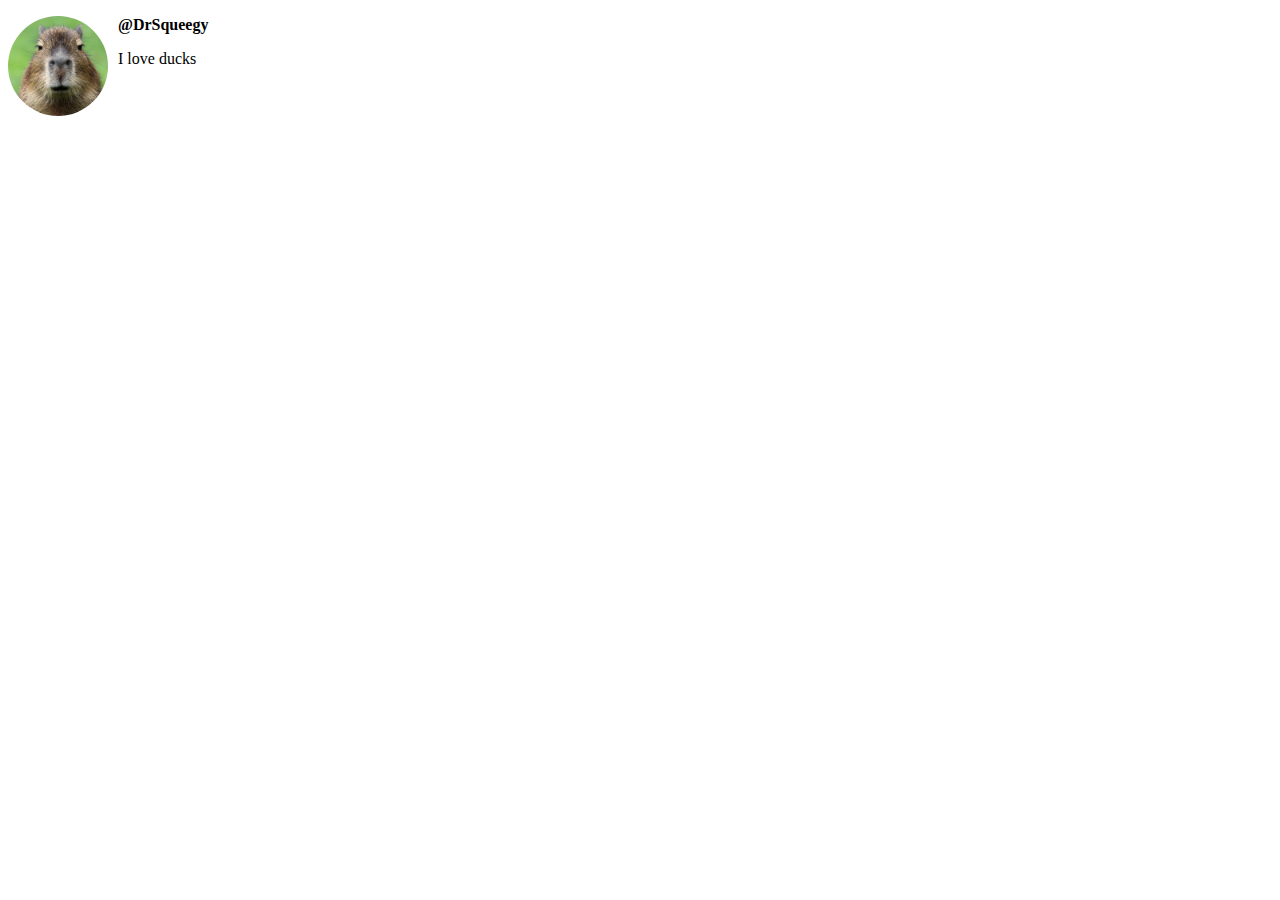
<file: HTML/index.html>
<!DOCTYPE html> <!-- doctype declaration-->
<html lang = "en"> <!-- opening tag-->
    <head> <!-- used to give the browser information about this page-->
        <title> My first webpage </title>
        <style>
            img {
                width: 100px;
                border-radius: 50px;
                float: left;
                margin-right: 10px
            }

            p.Username {
                font-weight: bold;
            }
        </style>
        <!-- setting the border-radius to a value half that of
        the width, returns a round image-->
    </head>
    <body>
        <!-- This is an image element, these do not posses closing 
            tags for they cannot have child elements-->
            <!-- 'alt' attribute: in case image can't be loaded-->
        <img src="images/capybara.jpg" alt="An image of Capy">
        <p class="Username">@DrSqueegy</p> <!-- the 'class' attribute is used to make categories-->
        <p>I love ducks</p>
    </body>
</html> <!-- closing tag-->
</file>
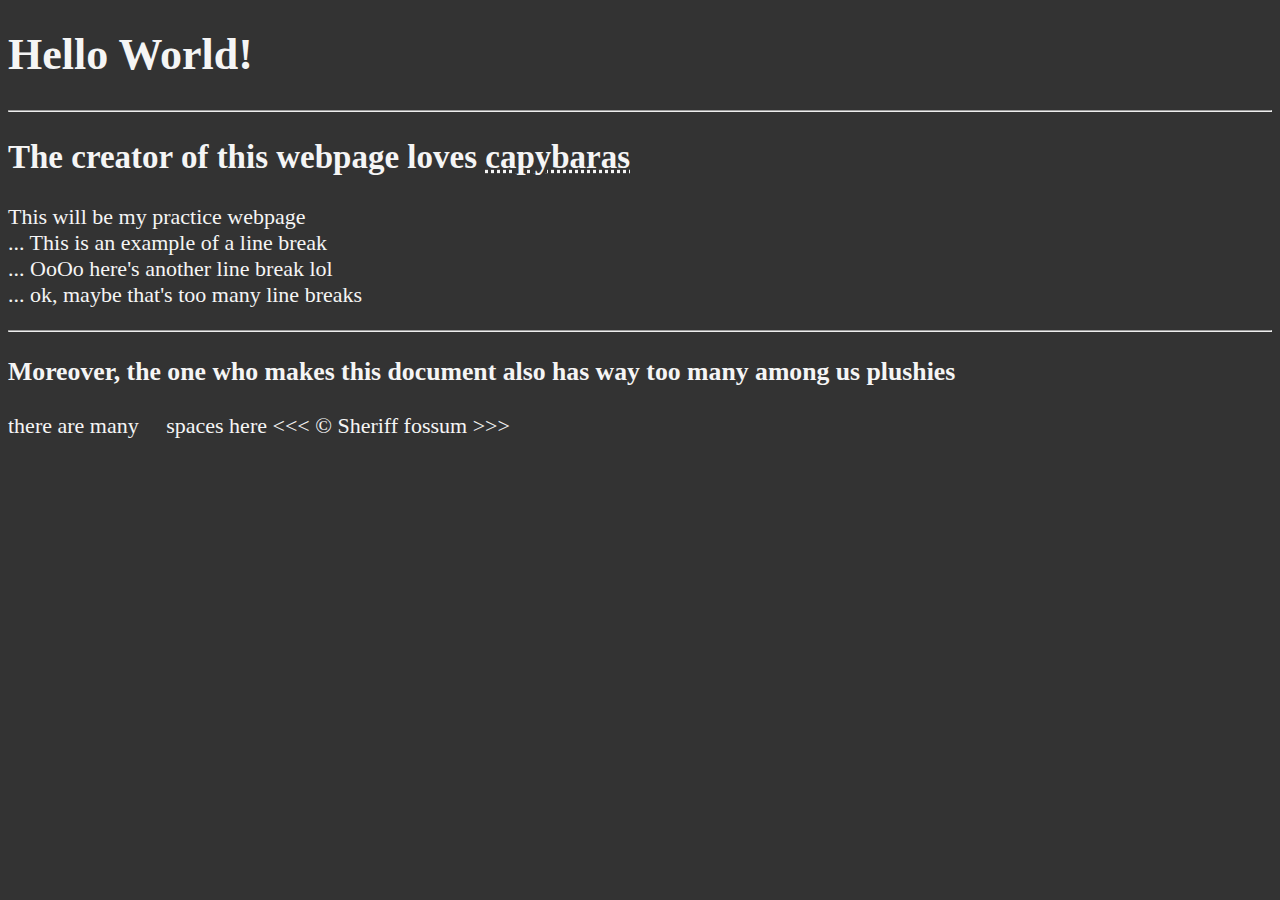
<file: HTML/index_2.html>
<!DOCTYPE html>
<html lang="en">
    <head>
        <meta charset="UTF-8">
        <meta http-equiv="X-UA-Compatible" content="IE=edge">
        <meta name="viewport" content="width=device-width, initial-scale=1.0">
        <meta name= "keywords" content="HTML, CSS">
        <meta name = "author" content = "Davey">
        <meta name = "description" content = "This page contains all `the things I am learning in HTML">
        <title>My first webpage</title>
        <link rel="icon" href="images/capybara.jpg">
        <link rel="stylesheet" href="main.css" type="text/css">
    </head>
    <body>
        <h1>Hello World!</h1>

        <hr>

        <h2>The creator of this webpage loves <abbr title="The best animal ever created by God (weird way to learn tool tips)">capybaras</abbr></h2> <!-- make sure that information really important to the understanding of the document isn't within an abbr element, for most assistive technology cannot read it-->
        <p>
            This will be my practice webpage
            <br>... This is an example of a line break
            <br>... OoOo here's another line break lol
            <br>... ok, maybe that's too many line breaks
        </p>

        <hr>

        <h3>Moreover, the one who makes this document also has way too many among us plushies</h3>
            <p>
                there are many &nbsp;&nbsp;&nbsp; spaces here
                &lt;&lt;&lt; &copy; Sheriff fossum &gt;&gt;&gt;
            </p>
    </body>
</html>
</file>
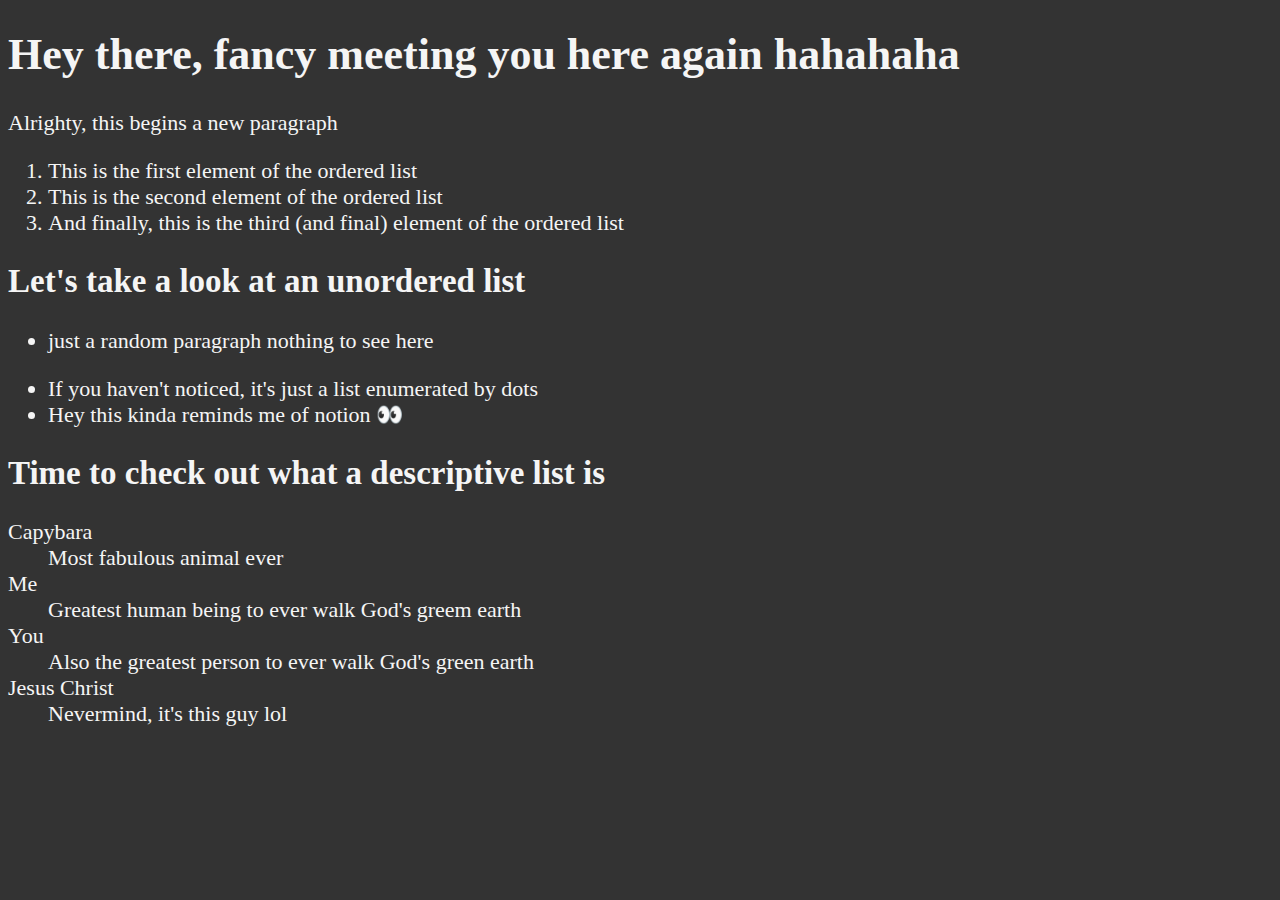
<file: HTML/ListTypes.html>
<!DOCTYPE html>
<html lang = "en">

    <head>
        <meta charset = "UTF-8">
        <meta name = "author" content = "Davey">
        <meta name = "description" content = "Learning list types">
        <title>Learning List types</title>
        <link rel = "icon" href = "images/list.png">
        <link rel  = "stylesheet" href = "cssFiles/ListTypes.css">
    </head>

    <body>
        <h1>Hey there, fancy meeting you here again hahahaha</h1>

        <p>Alrighty, this begins a new paragraph</p>
        <ol>
            <li>This is the first element of the ordered list</li>
            <li>This is the second element of the ordered list</li>
            <li>And finally, this is the third (and final) element of the ordered list</li>
        </ol>

        <h2>Let's take a look at an unordered list</h2>
        <ul>
            <li><p>just a random paragraph nothing to see here</p></li> <!--Pragraph elements end with with an empty line at the bottom: not the work of the lists-->
            <li>If you haven't noticed, it's just a list enumerated by dots</li>
            <li>Hey this kinda reminds me of notion 👀</li>
        </ul>

        <h2>Time to check out what a descriptive list is </h2>
        <dl>
            <dt>Capybara</dt>
                <dd>Most fabulous animal ever</dd>
            <dt>Me</dt>
                <dd>Greatest human being to ever walk God's greem earth</dd>
            <dt>You</dt>
                <dd>Also the greatest person to ever walk God's green earth</dd>
            <dt>Jesus Christ</dt>
                <dd>Nevermind, it's this guy lol</dd>
        </dl>
    </body>
</html>
</file>
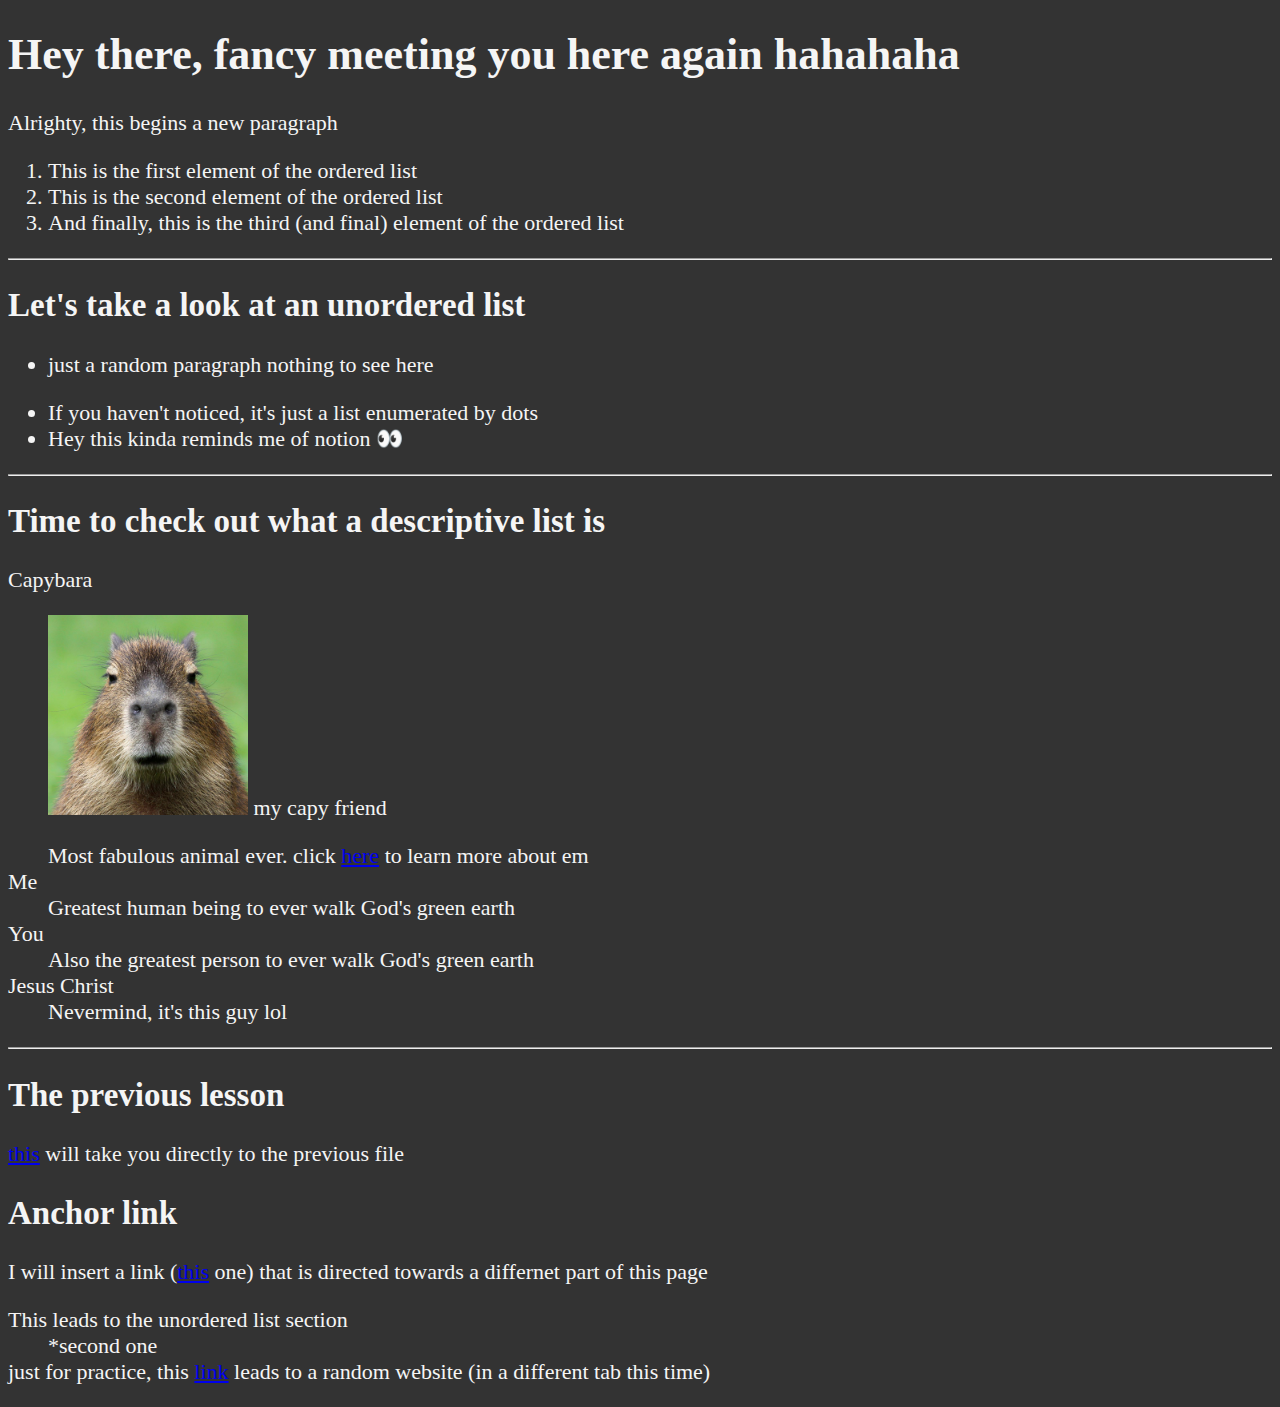
<file: HTML/ListTypes_links.html>
<!DOCTYPE html>
<html lang = "en">

    <head>
        <meta charset = "UTF-8">
        <meta name = "author" content = "Davey">
        <meta name = "description" content = "Learning list types">
        <title>Learning List types</title>
        <link rel = "icon" href = "images/list.png">
        <link rel  = "stylesheet" href = "cssFiles/ListTypes.css">
    </head>
    
    <body>
    <section id="ordered list">
        <h1>Hey there, fancy meeting you here again hahahaha</h1>
        
        <p>Alrighty, this begins a new paragraph</p>
        <ol>
            <li>This is the first element of the ordered list</li>
            <li>This is the second element of the ordered list</li>
            <li>And finally, this is the third (and final) element of the ordered list</li>
        </ol>
    </section>
    
        <hr>
    <section id="unordered list">
        <h2>Let's take a look at an unordered list</h2>
        <ul>
            <li><p>just a random paragraph nothing to see here</p></li> <!--Pragraph elements end with with an empty line at the bottom: not the work of the lists-->
            <li>If you haven't noticed, it's just a list enumerated by dots</li>
            <li>Hey this kinda reminds me of notion 👀</li>
        </ul>
    </section>
        <hr>

    <section id="descriptive list">
        <h2>Time to check out what a descriptive list is </h2>
        <dl>
            <dt>Capybara</dt>
                <figure> <!--A figure element can contain other entities, such as a code element-->
                    <img src="images/capybara.jpg" alt="Picture of a capybara" title = "capybara" width = "200" height = "200">
                    <figurecaption>my capy friend</figurecaption>
                </figure>
                <dd>Most fabulous animal ever. click <a href = "https://en.wikipedia.org/wiki/Capybara">here</a> to learn more about em</dd> <!--Absolute reference: refernce pointing  towards a different HTML document not located within the 
                
            <h2> Anchor link</h2>
            <p></PI will insert a link (this one) that is directed towards a differnet part of this page>-->
            <dt>Me</dt>
                <dd>Greatest human being to ever walk God's green earth</dd>
            <dt>You</dt>
                <dd>Also the greatest person to ever walk God's green earth</dd>
            <dt>Jesus Christ</dt>
                <dd>Nevermind, it's this guy lol</dd>
        </dl>
    </section>
        <hr>
    <section id = "relative references">
        <!-- Practicing relative references-->
        <h2>The previous lesson</h2>
            <p><a href ="index_2.html">this</a> will take you directly to the previous file</p>

        <h2> Anchor link</h2>
            <p>I will insert a link (<a href = "#unordered list">this</a> one) that is directed towards a differnet part of this page</P>
                <dl>
                    <dt> This leads to the unordered list section</dt>
                        <dd>*second one</dd>
                    <dt> just for practice, this <a href="https://www.womansday.com/life/g32979681/cute-cat-photos/" target = "_blank">link</a> leads to a random website (in a different tab this time)
                </dl>
    </section>
    </body>
</html>
</file>
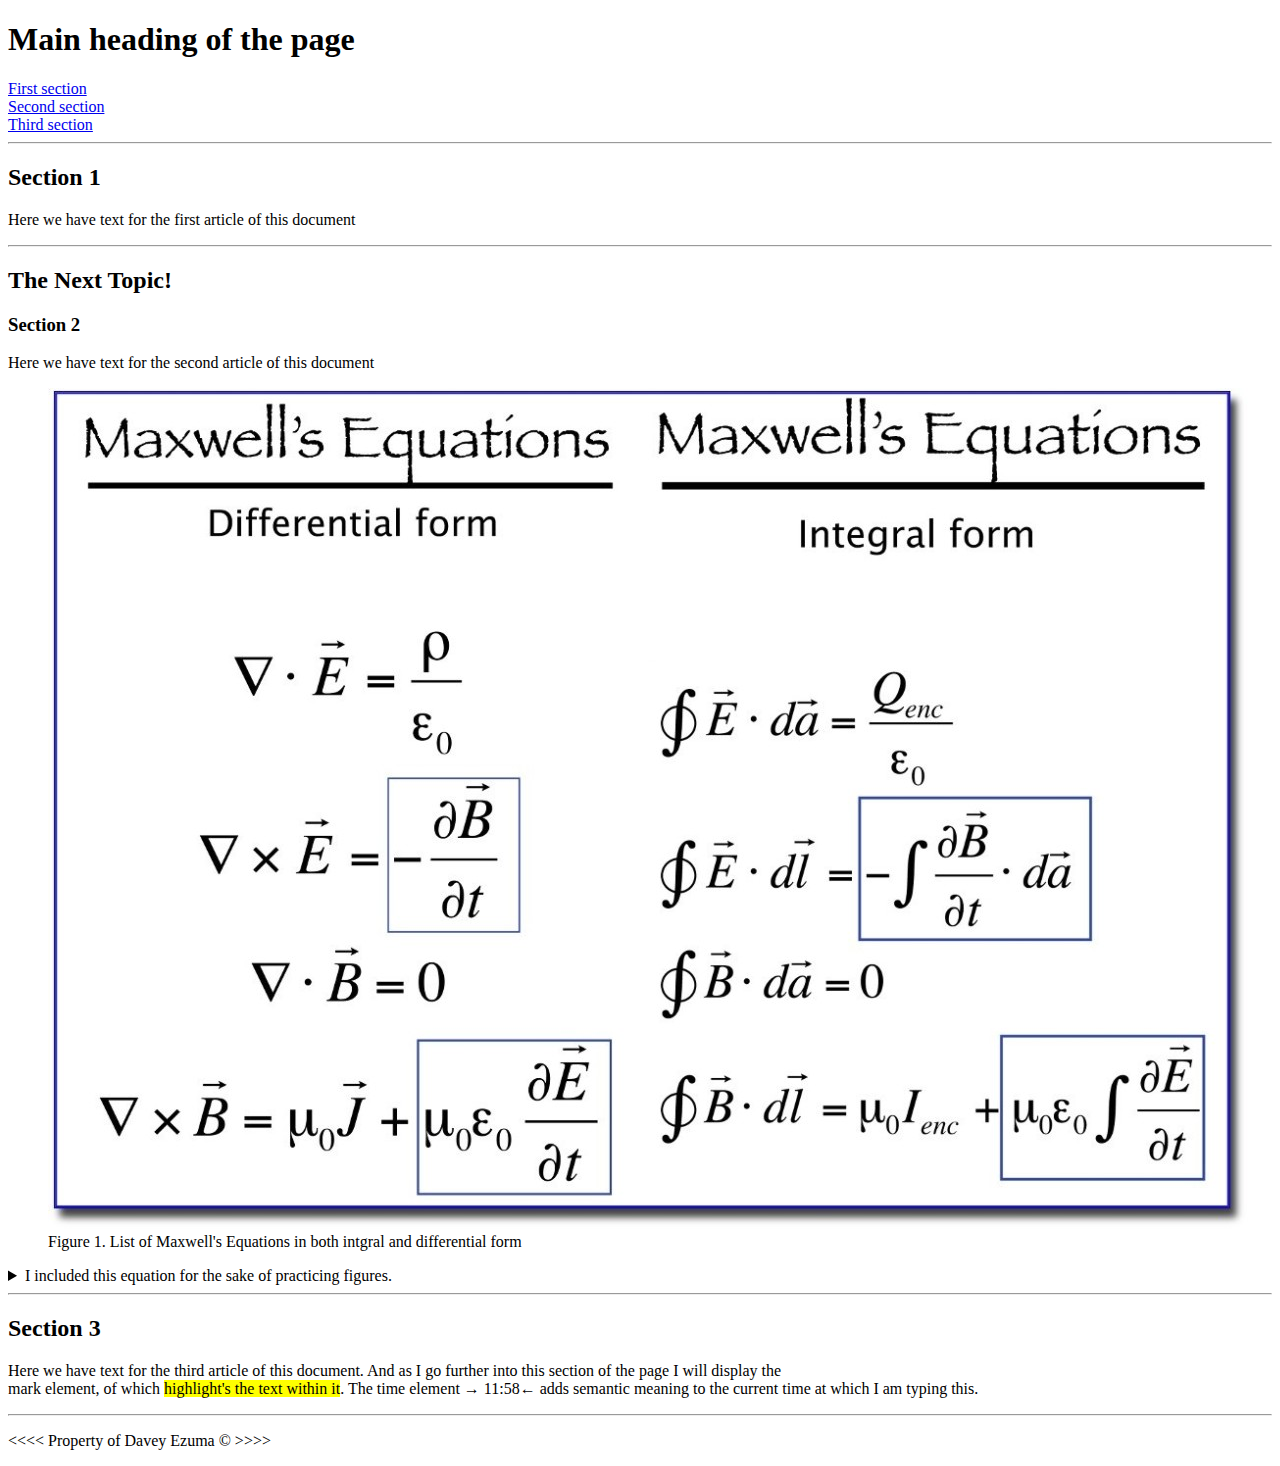
<file: HTML/Semantics.html>
<!DOCTYPE html>
<html lang="en">
<head>
    <meta charset="UTF-8">
    <meta name="viewport" content="width=device-width, initial-scale=1.0">
    <meta name = "description" content = "learning semantic tags">
    <link rel = "icon" href = "images/codeSymbol.png">
    <title>Document</title>
</head>
<body>
    <!--represents a container for introductory content or a group of introductory 
    content in a document or a section of a web page. May contain entities such as
    introductions, navigation, identification (logos, titles or headings), Grouping-->
    <header>
        <h1>Main heading of the page</h1>
        <nav>
            <a href="#firstTopic">First section</a> <br>
            <a href="#secondTopic">Second section</a> <br>
            <a href="#thirdTopic">Third section</a> <br>
        </nav>
    </header>
    <hr>

    <main>
        <article id = "firstTopic"> <!-- Articles will be used to differentiate topics, 
            sections are generic dividersw-->
            <h2>Section 1</h2>
            <p>Here we have text for the first article of this document</p>
        </article>
        <hr>

        <article id = "secondTopic">
            <h2>The Next Topic!</h2>
            <section>
                <h3>Section 2</h3>
                <p>Here we have text for the second article of this document</p>
                <figure>
                    <img src="images/MaxwellsEquations.jpg" alt="list of Maxwell's Equations in both differntial and integral form" width = "1200" height="841">
                    <figcaption>Figure 1. List of Maxwell's Equations in both intgral and differential form</figcaption>
                </figure>
                <aside>
                    <details>
                        <summary>I included this equation for the sake of practicing figures.</summary>
                        <p>Can't wait to learn about this in electromagnetic physics.</p>
                    </details>
                </aside>
            </section>
        </article>
        <hr>

        <article id = "thirdTopic">            
            <h2>Section 3</h2>
            <p>Here we have text for the third article of this document. And as I go further into this section of the page
                I will display the<br>mark element, of which <mark>highlight's the text within it</mark>. The time element &rarr;
                <time datetime="12:00">11:58</time>&larr; adds semantic meaning to the current time at which I am typing this.
            </p>
        </article>
        <hr>
    </main>
    
    <!-- Typically placed at the bottom of a page, containing information related 
    to the document, authorship, copyright, contact details, or navigation links.-->
    <footer>
        <p>&lt;&lt;&lt;&lt; Property of Davey Ezuma &copy; &gt;&gt;&gt;&gt;</p>
    </footer>
</body>
</html>
</file>
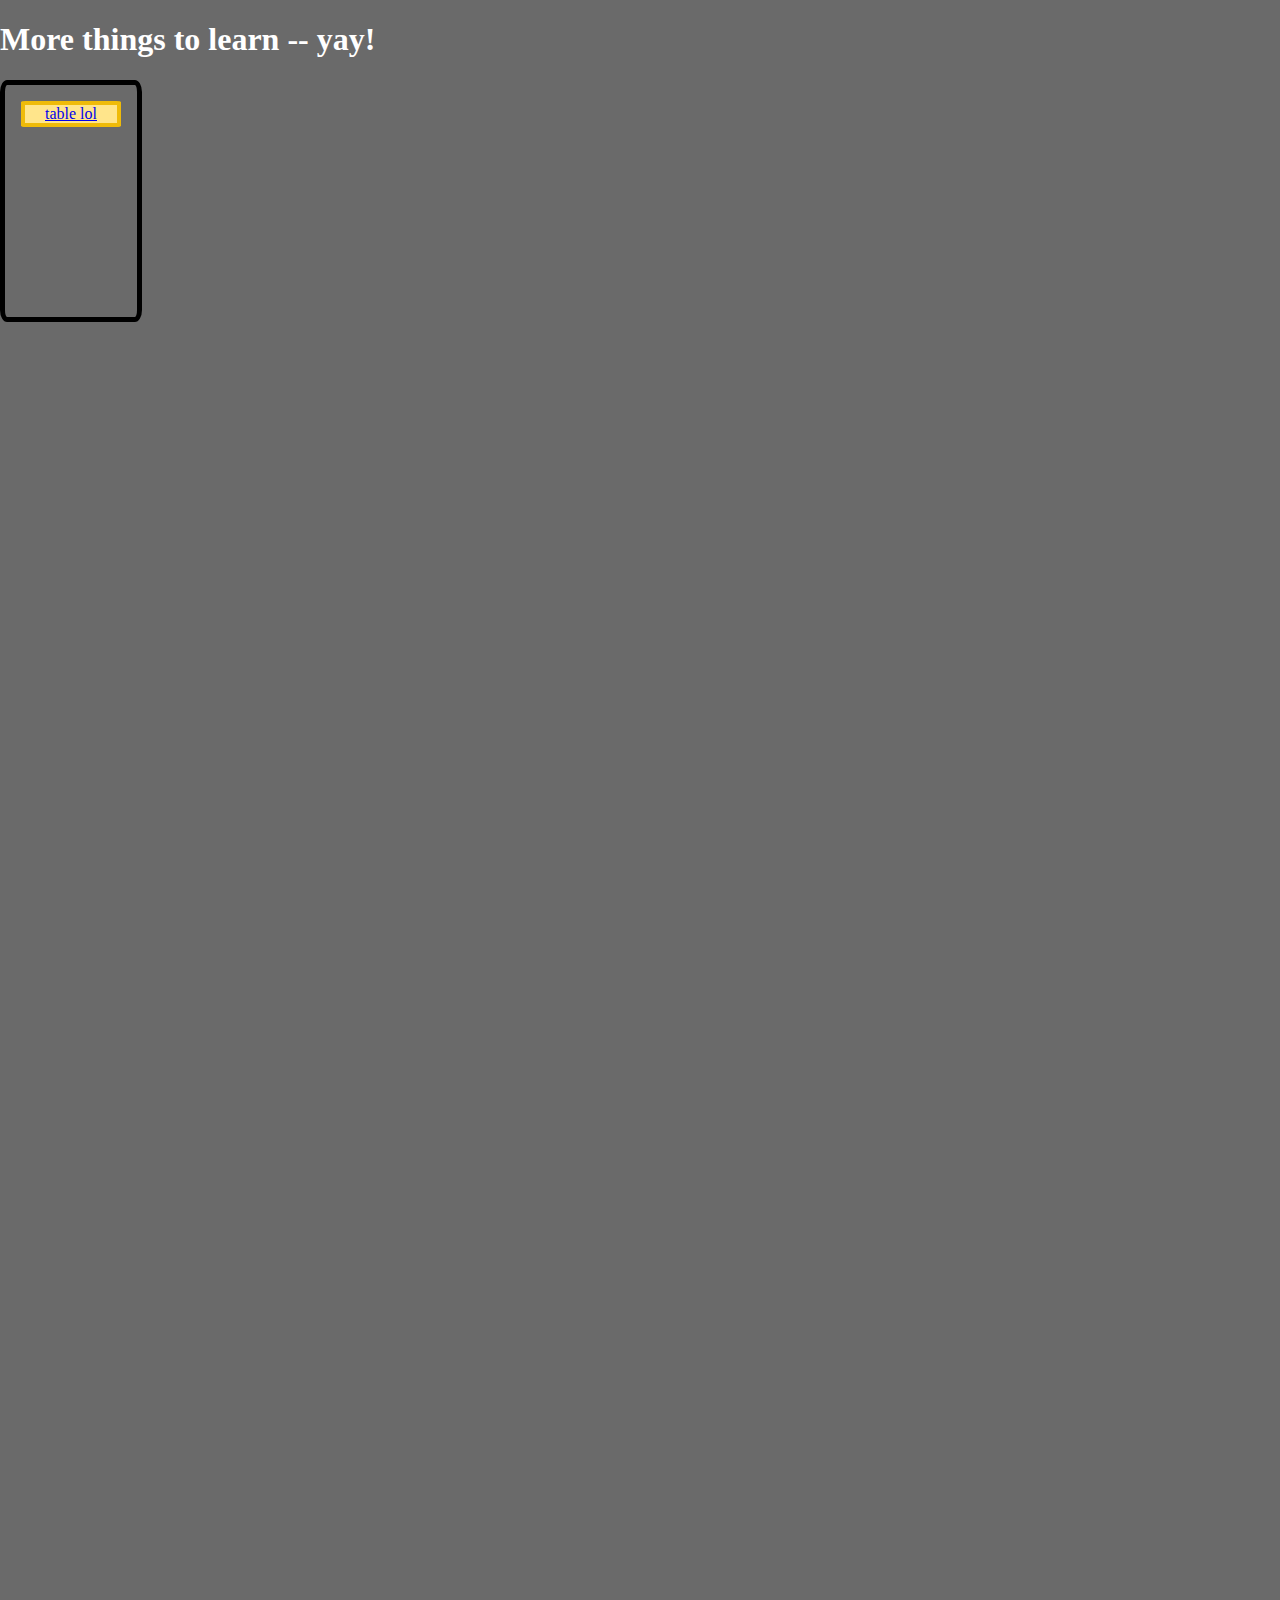
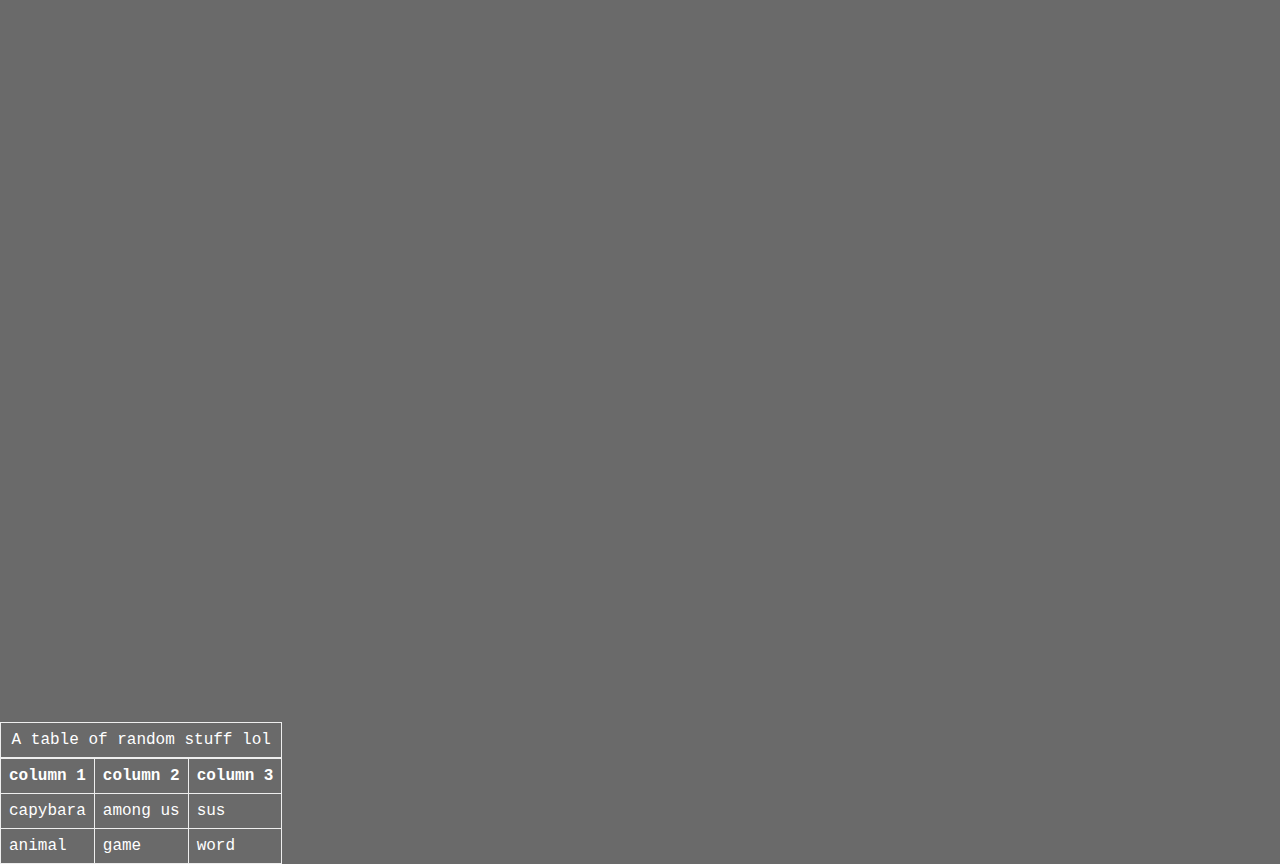
<file: HTML/tables.html>
<!DOCTYPE html>
<html lang="en">
<head>
    <meta charset="UTF-8">
    <meta name="viewport" content="width=device-width, initial-scale=1.0">
    <meta name = "description" content="I'm learning tables and stuff now lol">
    <link rel="icon" href="images/Tabel.png">
    <link rel = "stylesheet" href = "cssFiles/styles.css">
    <title>Tabel</title>
</head>
<body>
    <header>
        <h1>More things to learn -- yay!</h1>
            <div class="container">
                <nav>
                    <div class="navigation-button"><a href="#table">table lol</a></div>
                </nav>
            </div>
    </header>
    <main>
        <section id="table">
            <h2></h2>
            <table>
                <caption>A table of random stuff lol</caption>
                <thead>
                    <tr>
                        <th>column 1</th> <th>column 2</th> <th>column 3</th> <!--using table head soleyl adds semantic value to the table-->
                    </tr>
                </thead>
                <tr>
                    <td>capybara</td>
                    <td>among us</td>
                    <td>sus</td>
                </tr>
                <tr>
                    <td>animal</td>
                    <td>game</td>
                    <td>word</td>
                </tr>
            </table>
        </section>
    </main>
</body>
</html>
</file>
<file: HTML/main.css>
html {
    font-size : 22px 
}
body {
    background-color: #333;
    color: whitesmoke;
}
</file>
<file: HTML/cssFiles/ListTypes.css>
html {
    font-size: 22px
}

body {
    background-color: #333;
    color: whitesmoke;
}

a:visited
{
    color: lightgrey
}

a:hover a:active{
    color: #eee
}
</file>
<file: HTML/cssFiles/styles.css>
body {
    margin: 0;
    padding: 0;
    color: white;
    background-color: #6A6A6A;
}

header {
    align-items: center;

}

.container {
    width: 100px;
    height: 200px;
    padding: 1em;
    border: 5px solid black;
    border-radius: 5%;

}

.navigation-button {
    display: flex;
    justify-content: center;
    border: 4px solid #EFBB09;
    background-color: #FFE58B;
    border-radius: 5%;
    
}

table, tr, th, td, caption{
    margin-top: 1000px;
    border: 1px solid #eee;
    font-family: 'Courier New', 'Courier New', Courier, monospace;
    border-collapse:collapse;
    padding: 0.5rem;
}
</file>
